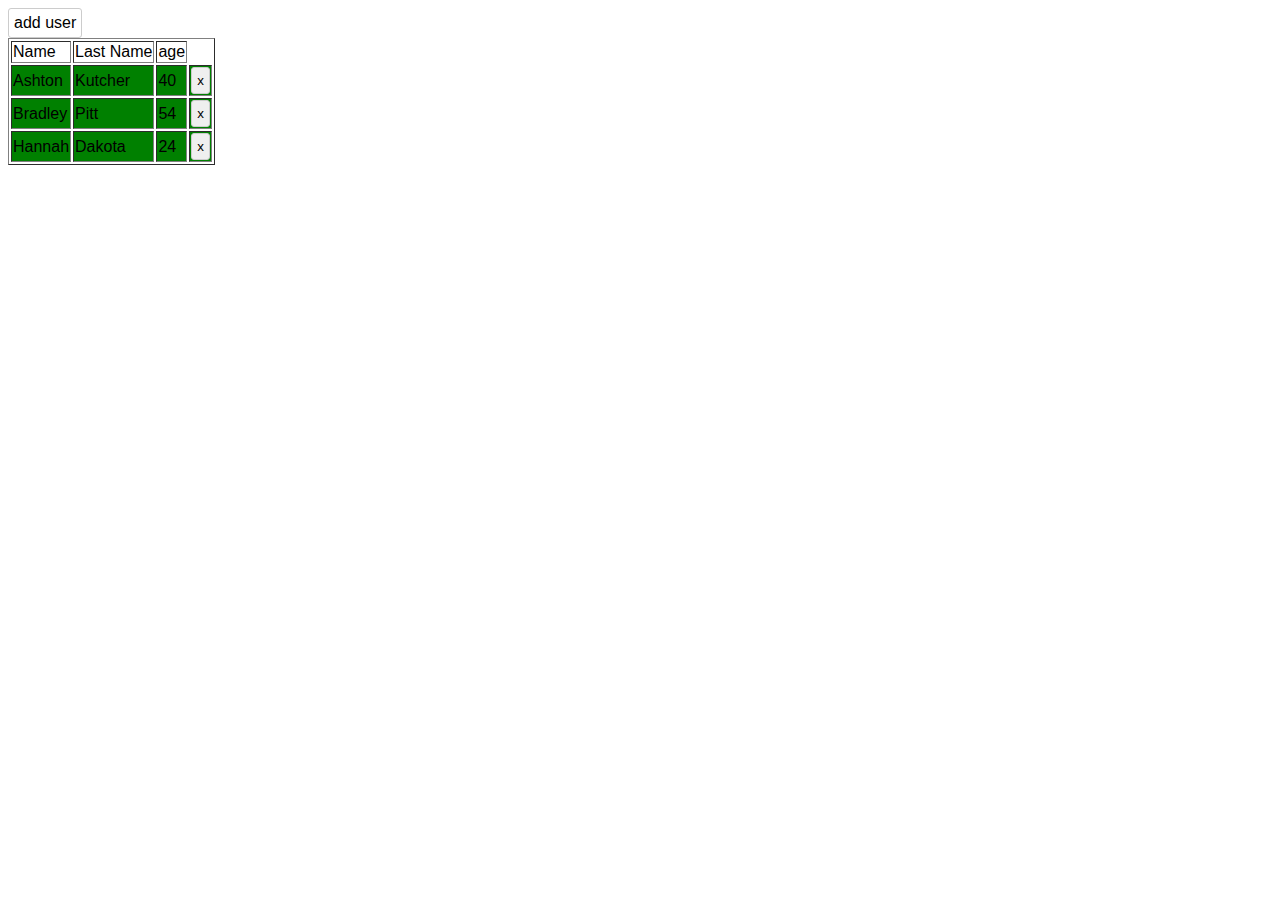
<file: Lesson9/index.html>
<!doctype html>
<html lang="en">

<head>
    <meta charset="UTF-8">
    <meta name="viewport"
        content="width=device-width, user-scalable=no, initial-scale=1.0, maximum-scale=1.0, minimum-scale=1.0">
    <meta http-equiv="X-UA-Compatible" content="ie=edge">
    <link rel="stylesheet" href="style.css">
    <title>Modal</title>
</head>

<body>
    <div class="wrapper">
        <div class="modal" onclick="hide()"></div>
        <!-- В стилях display.none, удалите, чтобы увидеть -->
        <div class="popap">
            <div class="popap-head">
                <div class="close" onclick="hide()">X</div>
            </div>
            <div class="popap-main">
                <form class="popap-form" id="userform">
                    <label>
                        <span>First Name</span>
                        <span class="incorrect">Вводите только буквы, длина не должна превышать 10 символов</span>
                        <input type="text" name="first-name" required oninput="checkNameInput()">

                    </label>
                    <label>
                        <span>Last Name</span>
                        <span class="incorrect">Вводите только буквы, длина не должна превышать 10 символов</span>
                        <input type="text" name="last-name" required oninput="checkLastNameInput()">

                    </label>
                    <label>
                        <span>Age</span>
                        <span class="incorrect">Вводите только цифры. Возраст может быть от 0 до 135</span>
                        <input type="text" name="age" required oninput="checkAge()">

                    </label>
                    <div class="popap-btn">
                        <button class="btn close" onclick="hide()">close</button>
                        <button class="btn ok" type="button">ok</button>
                    </div>
                </form>

            </div>
        </div>

    </div>
    <div class="btn add-user" onclick="show()">add user</div>
    <table class="table" border="1px" id="table">
        <tr>
            <td>Name</td>
            <td>Last Name</td>
            <td>age</td>
        </tr>
    </table>
    <script src="script.js"></script>
</body>

</html>
</file>
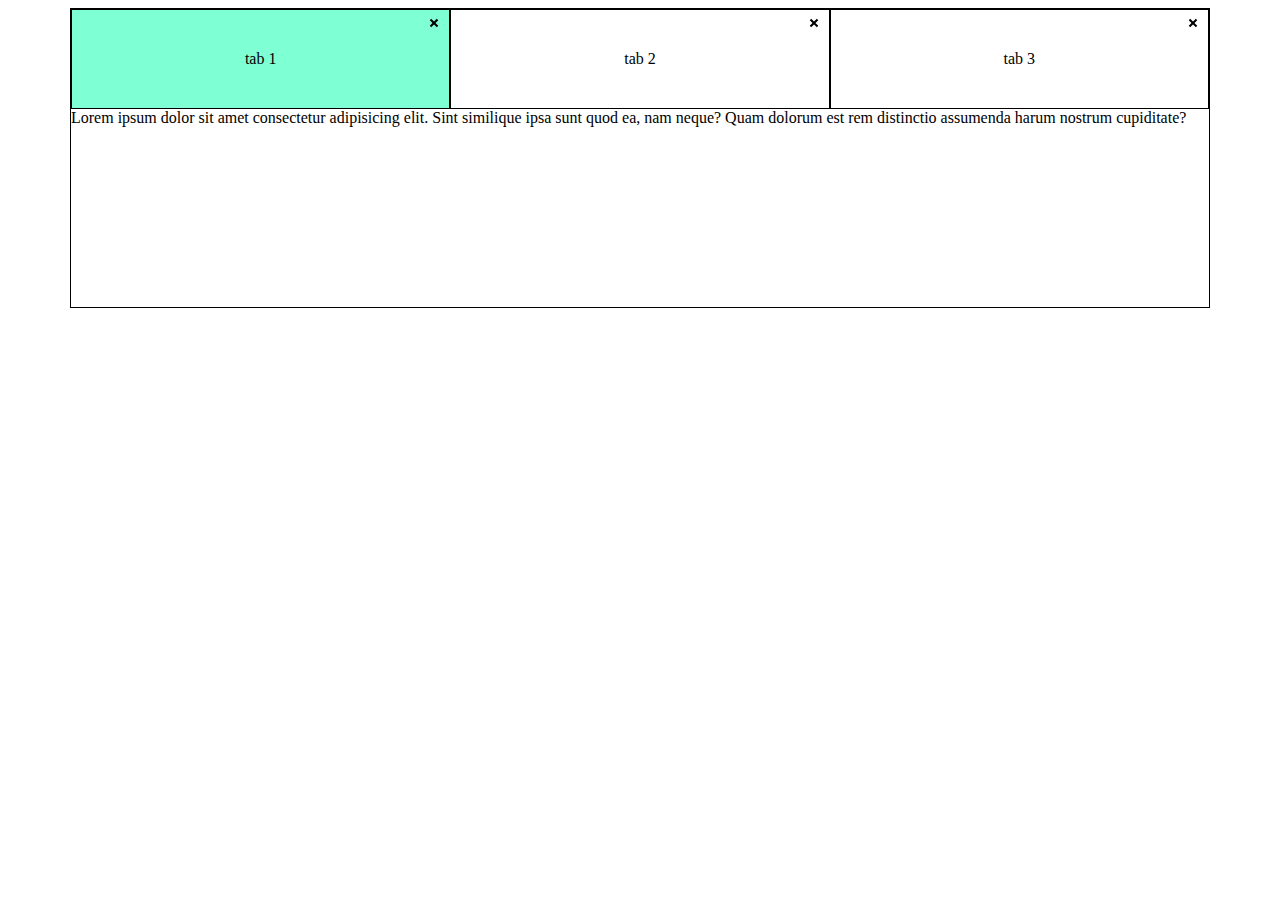
<file: Lesson10/Tabs/index.html>
<!doctype html>
<html lang="en">

<head>
    <meta charset="UTF-8">
    <meta name="viewport"
        content="width=device-width, user-scalable=no, initial-scale=1.0, maximum-scale=1.0, minimum-scale=1.0">
    <meta http-equiv="X-UA-Compatible" content="ie=edge">
    <link rel="stylesheet" href="style.css">
    <title>Modal</title>
</head>

<body>
    <main>
        <div class="container">
            <div class="tabs-wrapper">
                <div class="tabs-header" id="tabs">
                    <div class="tab-btn active" data-btn='1'>tab 1
                        <div class="close"></div>
                    </div>
                    <div class="tab-btn" data-btn='2'>tab 2<div class="close"></div></div>
                    <div class="tab-btn" data-btn='3'>tab 3<div class="close"></div></div>
                </div>
                <div class="tabs-content">
                    <div class="tab active" data-content='1'>Lorem ipsum dolor sit amet consectetur adipisicing elit. Sint similique ipsa sunt quod ea, nam neque? Quam dolorum est rem distinctio assumenda harum nostrum cupiditate?</div>
                    <div class="tab" data-content='2'>Lorem ipsum dolor sit amet consectetur adipisicing elit. Voluptas culpa totam quis asperiores vel esse impedit dolores nemo incidunt cum maiores neque eligendi illo tempore necessitatibus fugit, dignissimos nulla saepe velit, adipisci iure labore sed reiciendis harum? Vitae, corrupti autem?</div>
                    <div class="tab" data-content='3'>Lorem ipsum dolor sit, amet consectetur adipisicing elit. Cum sapiente iure voluptate, ea culpa animi?</div>
                </div>
            </div>
        </div>
    </main>
    <script src="script.js"></script>
</body>

</html>
</file>
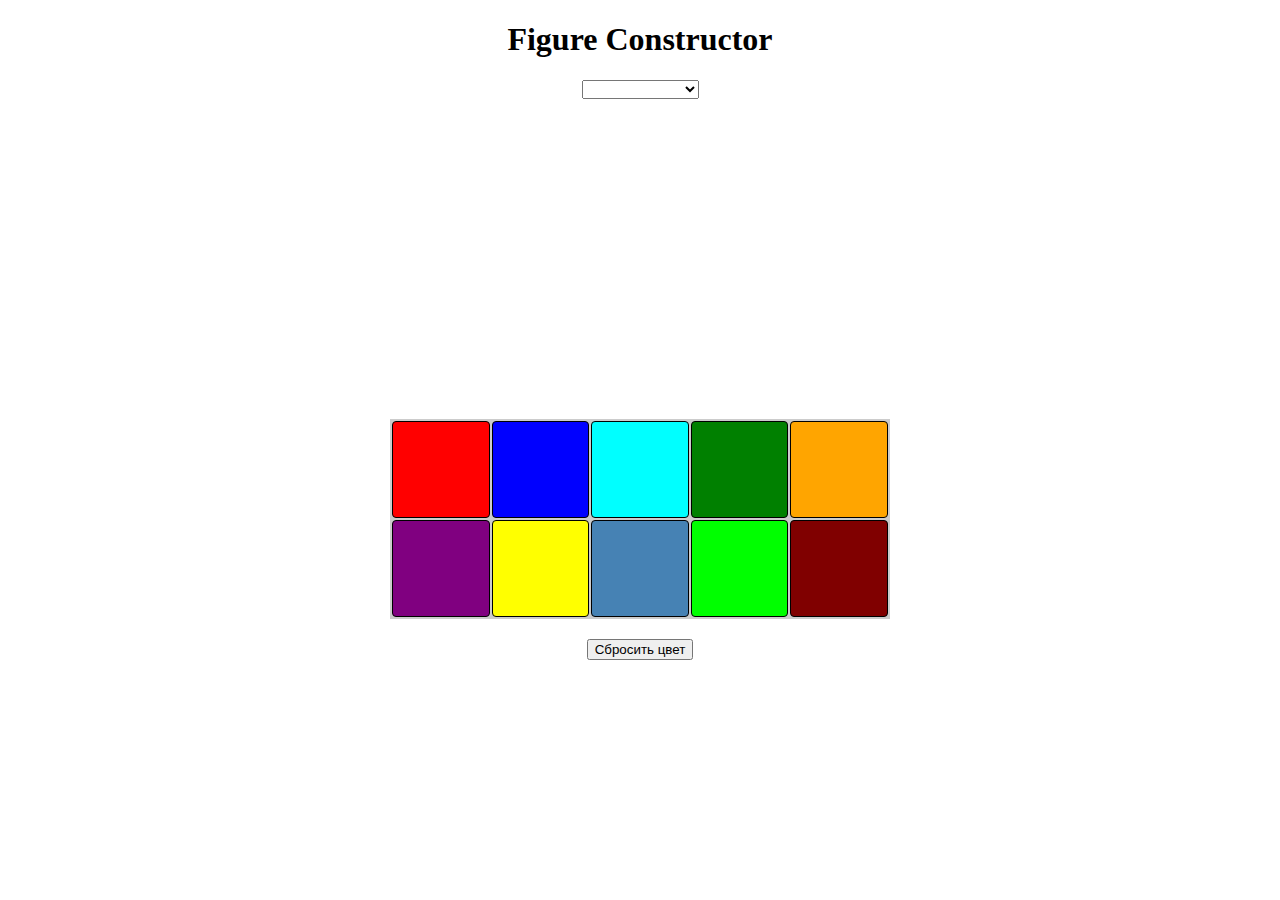
<file: Lesson8/Paint/index.html>
<!doctype html>
<html lang="en">

<head>
    <meta charset="UTF-8">
    <meta http-equiv="X-UA-Compatible" content="IE=edge">
    <meta name="viewport" content="width=device-width, initial-scale=1.0">
    <link rel="stylesheet" href="./style.css">
    <title>Document</title>
</head>

<body>
    <header class="header">
        <div class="container">
            <h1 class="header_title">
                Figure Constructor
            </h1>
        </div>
    </header>
    <main>
        <div class="container">
            <form class="form">
                <select name="select-fig" id="select" onchange="showFigure()">
                    <option value=""></option>
                    <option value="circle">Круг</option>
                    <option value="sqr">Квадрат</option>
                    <option value="triangle">Треугольник</option>
                    <option value="rect">Прямоугольник</option>
                    <option value="ellipse">Овал</option>
                </select>
                <div class="canvas">
                    <!-- <img id="circle" class="canvas-img" src="./img/circle.svg" alt="круг"> -->

                    <svg id="circle" class="canvas-img" width="266" height="266" xmlns="http://www.w3.org/2000/svg">
                        <ellipse ry="132" rx="132" class="svg" cy="132.75" cx="132.74998" stroke-width="1.5"
                            stroke="#000" fill="#ffffff" />
                    </svg>

                    <svg id="sqr" class="canvas-img" width="271" height="271" xmlns="http://www.w3.org/2000/svg">
                        <rect class="svg" height="269" width="269" y="0.75" x="0.75" stroke-width="1.5" stroke="#000"
                            fill="#ffffff" />
                    </svg>

                    <svg id="triangle" class="canvas-img" width="370.99999999999994" height="325"
                        xmlns="http://www.w3.org/2000/svg">
                        <path class="svg" d="m0.75,323.75528l184.57448,-323.00528l184.57448,323.00528l-369.14897,0z"
                            fill-opacity="null" stroke-opacity="null" stroke-width="1.5" stroke="#000" fill="none" />
                    </svg>

                    <svg id="rect" class="canvas-img" width="419" height="259" xmlns="http://www.w3.org/2000/svg">
                        <rect class="svg" height="157" width="417" y="51" x="1" stroke-width="1.5" stroke="#000"
                            fill="#ffffff" />
                        <rect height="0" stroke="#000" class="svg_2" width="4" y="257.75" x="399.75" stroke-width="1.5"
                            fill="#ffffff" />
                    </svg>

                    <svg id="ellipse" class="canvas-img" width="419" height="259" xmlns="http://www.w3.org/2000/svg">
                        <ellipse ry="85" rx="206.5" class="svg" cy="123.38717" cx="208.68934" fill-opacity="null"
                            stroke-opacity="null" stroke-width="1.5" stroke="#000" fill="#ffffff" />
                    </svg>
                </div>
                <div class="palette" id="palette">

                </div>
                <button type="button" id="btn" class="btn" onclick="resetColor()">
                    Сбросить цвет
                </button>
            </form>
        </div>
    </main>
    <script src="./script.js"></script>
</body>

</html>
</file>
<file: Lesson9/style.css>
* {
    font-family: sans-serif;
}

.modal {
    position: fixed;
    width: 100%;
    height: 100%;
    background: rgba(0, 0, 0, .3);
    cursor: pointer;
}

.wrapper {
    display: none;
}

.incorrect {
    color: red;
    display: none;
}

.popap {
    position: absolute;
    border: 1px solid rgba(0, 0, 0, .5);
    width: 300px;
    background: #fff;
    top: 50%;
    left: 0;
    right: 0;
    margin: auto;
    cursor: default;
    border-radius: 3px;
    transform: translateY(-50%);

}

.popap-head {
    position: relative;
    height: 25px;
}

.popap-head .close {
    position: absolute;
    height: 20px;
    padding: 0 2px;
    right: 10px;
    top: 0;
    bottom: 0;
    margin: auto;
    border: 1px solid #ccc;
    cursor: pointer;
}

.popap-head .close:hover {
    border-color: #333;
}

.popap-main {
    padding: 20px;
    box-sizing: border-box;
}

.popap-form {
    margin-bottom: 20px;
}

.popap-main label {
    display: block;
    margin-bottom: 10px;
}

.popap-main label span {
    font: 12px sans-serif;
}

.popap-main label input {
    width: 100%;
    margin: 0;
    padding: 0;
}

.popap-btn {
    text-align: right;
}

.btn {
    display: inline-block;
    border: 1px solid #ccc;
    padding: 5px;
    border-radius: 3px;
    cursor: pointer;
}

.btn:hover {
    border-color: #333;
}
</file>
<file: Lesson10/Tabs/style.css>
* {
    box-sizing: border-box;
}

.container {
    max-width: 1170px;
    padding: 0 15px;
    margin: 0 auto;
    width: 100%;
}

.tabs-wrapper {
    display: flex;
    flex-direction: column;
    border: 1px solid #000;
    height: 300px;
}

.tabs-header {
    display: flex;
}

.tabs-content {
    display: flex;
}

.tab-btn {
    width: 100%;
    height: 100px;
    border: 1px solid #000;
    display: flex;
    justify-content: center;
    align-items: center;
    position: relative;
    transition: all .5s ease;
}

.tab-btn.active {
    background-color: aquamarine;
}

.tab {
    display: none;
    transition: all 1s ease;
    z-index: 0;
}

.tab.active {
    display: block;
}

.close {
    position: absolute;
    z-index: 2;
    top: 10px;
    right: 10px;
    width: 10px;
    height: 10px;
}

.close:after, .close:before {
    position: absolute;
    width: 10px;
    height: 2px;
    content: '';
    background-color: black;
    z-index: 1;
}

.close:after {
    transform: translateY(100%) rotate(45deg);
}

.close:before {
    transform: translateY(100%) rotate(-45deg);
}
</file>
<file: Lesson8/Paint/style.css>
* {
    box-sizing: border-box;
}

.container {
    max-width: 1170px;
    width: 100%;
    padding: 0 15px;
    margin: 0 auto;
    text-align: center;
}

.canvas {
    min-height: 300px;
    display: flex;
    justify-content: center;
    align-items: center;
}
.canvas-img {
    margin-top: 20px;
    max-height: 400px;
    display: none;
}
.palette {
    width: 500px;
    height: 200px;
    background-color: #ccc;
    margin: 20px auto;
    display: grid;
    grid-template-columns: repeat(5, 1fr);
    grid-template-rows: auto auto;
    gap: 2px;
    padding: 2px;
}
</file>
